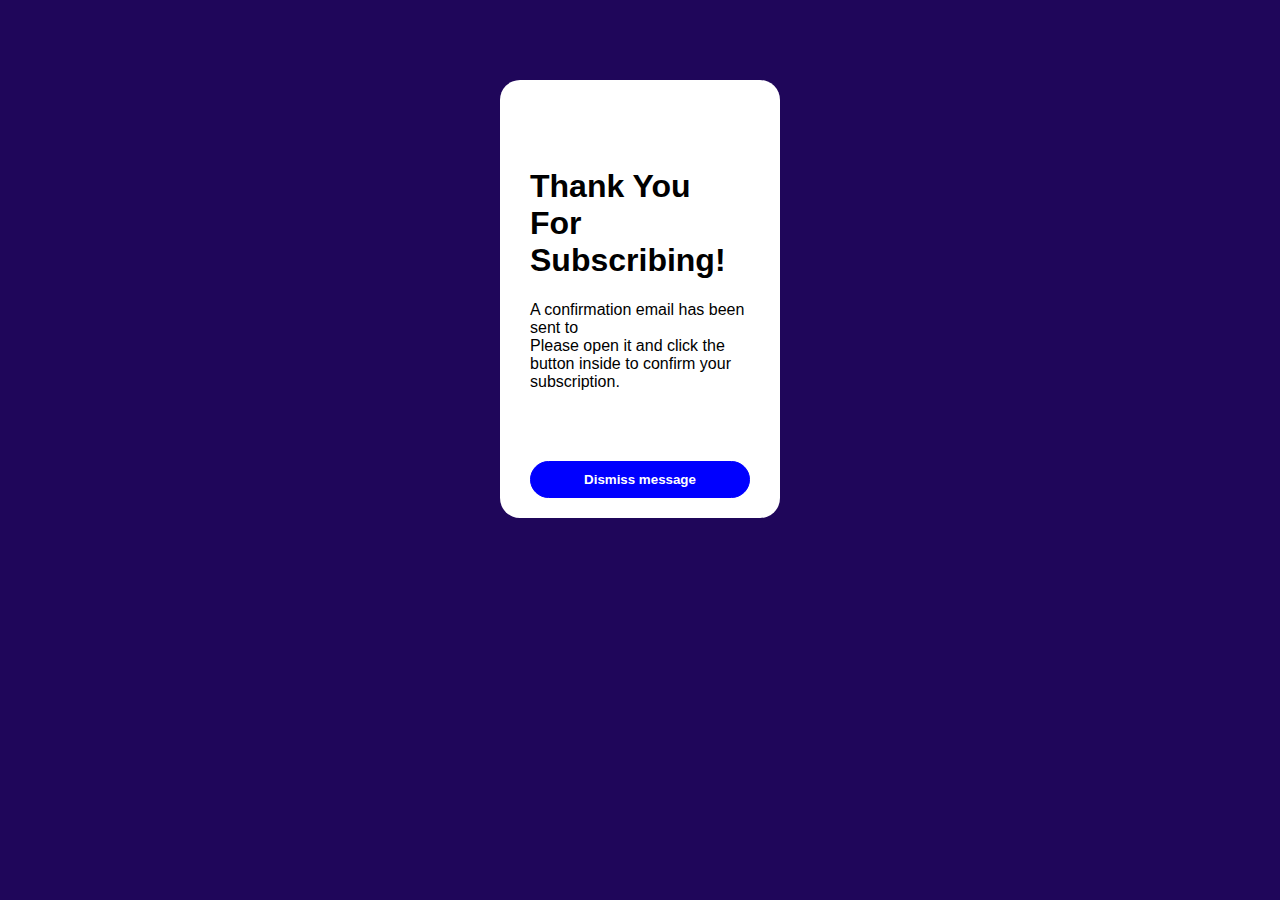
<file: ThanksPage.html>
<!DOCTYPE html>
<html lang="en">
  <head>
    <meta charset="UTF-8" />
    <meta name="viewport" content="width=device-width, initial-scale=1.0" />
    <title>ThanksPage</title>
    <link rel="stylesheet" href="index.css" />
  </head>
  <body>
    <div class="container2">
      <h1>
        <span id="userNameInput" style="color: blue"></span><br />
        Thank You For<br />
        Subscribing!
      </h1>
      <!-- <p id="emailTextInput">
        A confirmation email has been sent to Please open it and click the
        button inside to confirm your subscription.
      </p> -->
      <p>
        A confirmation email has been sent to
        <b><span id="emailTextInput" style="color: blue"></span></b><br />
        Please open it and click the button inside to confirm your subscription.
      </p>
      <br />
      <br />
      <br />
      <!--<img src="Subscribe.png">-->
      <button class="Btn">Dismiss message</button>
    </div>
    <script>
      let emailTextInput = localStorage.getItem("email");
      document.getElementById("emailTextInput").innerHTML = emailTextInput;
      console.log(emailTextInput);
      let userNameInput = localStorage.getItem("username");
      document.getElementById("userNameInput").innerHTML = userNameInput;
      console.log(userNameInput);
    </script>
  </body>
</html>
</file>
<file: index.css>
body {
  padding: 50px;
  margin: auto;
  font-family: Arial, Helvetica, sans-serif;
  margin: 0px;
  background-color: #1f065a;
}

.container {
  display: flexbox;
  /*align-items: center;*/
  font-family: Arial, Helvetica, sans-serif;
  box-sizing: border-box;
  margin: 30px 250px;
  border-radius: 20px;
  background-color: white;
  padding: 30px 30px 20px 30px;
}

.container2 {
  display: flexbox;
  /*align-items: center;*/
  font-family: Arial, Helvetica, sans-serif;
  box-sizing: border-box;
  margin: 30px 450px;
  border-radius: 20px;
  background-color: white;
  padding: 30px 30px 20px 30px;
}

.flex-container {
  display: flex;
  direction: right;
  /*align-self: flex-end;*/
  gap: 70px;
}

.toggleMessage {
  display: flex;
  direction: right;
  gap: 100px;
}

#error {
  font-family: Verdana, Geneva, Tahoma, sans-serif;
  font-size: x-small;
}

.imgLogo {
  height: 100%;
  width: 300px;
  border-image-width: 100%;
}

/*.imgLogo:hover {
  height: 200px;
  width: 320px;
}*/

.I-E-F {
  width: 100%;
  padding: 12px;
  border: 1px solid #ccc;
  border-radius: 4px;
  box-sizing: border-box;
  margin-top: 6px;
  margin-bottom: 16px;
  resize: vertical;
}

.I-E-F:hover {
  width: 100%;
  padding: 12px;
  border: 3px solid aliceblue;
  border-radius: 4px;
  box-sizing: border-box;
  margin-top: 6px;
  margin-bottom: 16px;
  resize: vertical;
  background-color: aliceblue;
}

.Btn {
  color: white;
  font-weight: bold;
  background-color: blue;
  border: 1px solid blue;
  width: 100%;
  border-radius: 20px;
  padding-top: 10px;
  padding-bottom: 10px;
  padding-left: 20px;
  padding-right: 20px;
}

.Btn:hover {
  color: white;
  background-color: #1f065a;
  border: 2px dotted blue;
}
</file>
